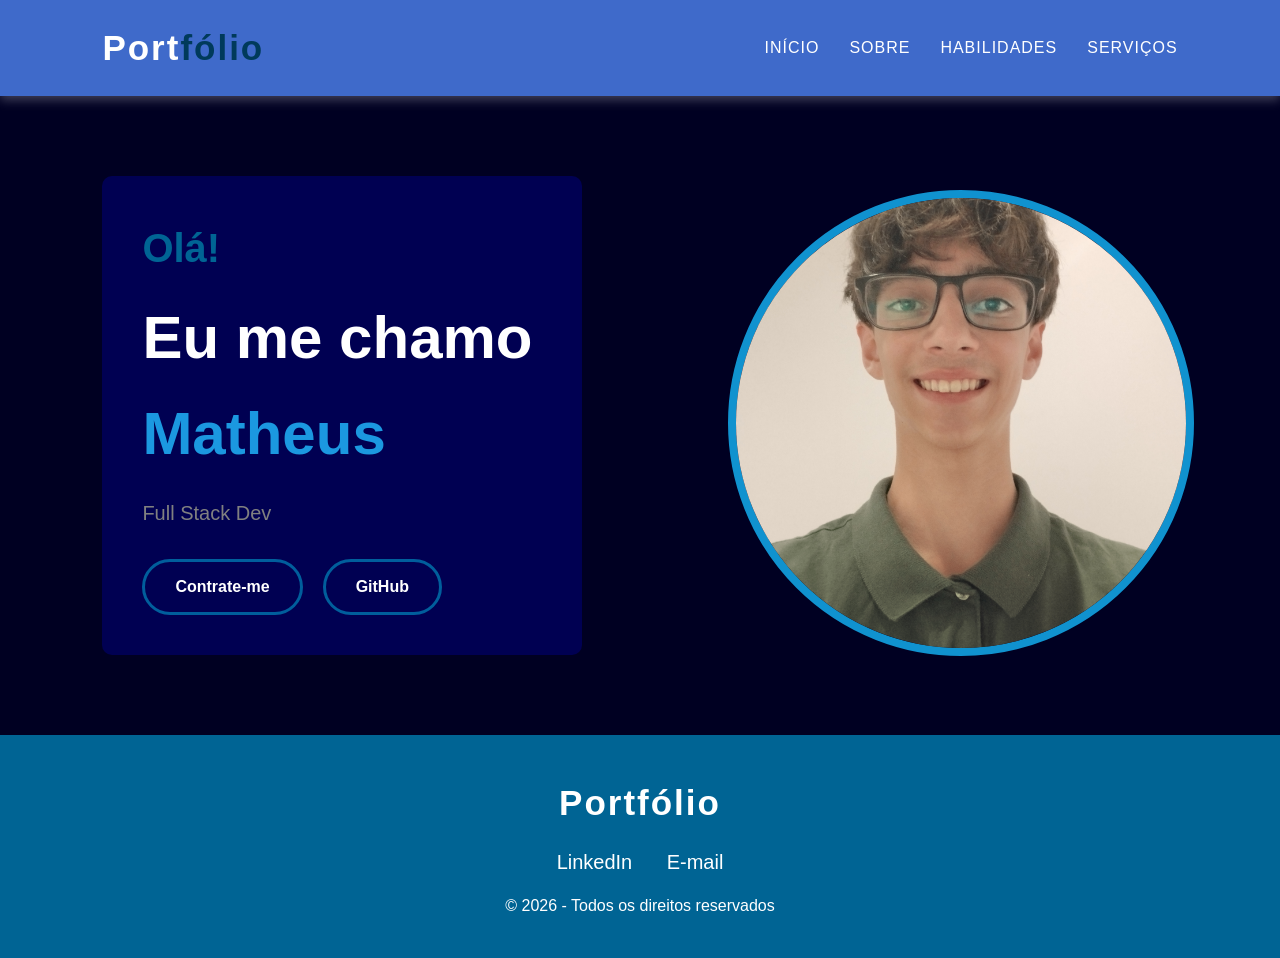
<file: index.html>
<!DOCTYPE html>
<html lang="en">
<head>
    <meta charset="UTF-8">
    <meta name="viewport" content="width=device-width, initial-scale=1.0">
    <title>Document</title>
    <link rel="stylesheet" href="estilo/styleIndex.css">
</head>
<body>
    <header>
        <div class="logotipo">Port<span>fólio</span></div>
        <nav>
            <ul>
                <li><a href="index.html">Início</a></li>
                <li><a href="sobre.html">Sobre</a></li>
                <li><a href="habilidades.html">Habilidades</a></li>
                <li><a href="servicos.html">Serviços</a></li>
            </ul>
        </nav>
    </header>
    <main class="secao-principal">
    <div class="texto-apresentacao">
        <p class="saudacao">Olá!</p>
        <h1>Eu me chamo <span>Matheus</span></h1>
        <p>Full Stack Dev</p>
        <div class="grupo-botoes">
            <a href="contratar.html" class="btn-contratar btn">Contrate-me</a>
            <a href="https://github.com/Matheus-Lacerda009" class="btn">GitHub</a>
        </div>
    </div>
    <div class="area-imagem">
        <div class="moldura-circular">
            <!--pendente!-->
            <img src="imagens/fotoPerfil.jpg">
        </div>
    </div>
</main>
<footer>
    <div class="conteudo-rodape">
        <div class="logotipo">Portfólio</div>
        <div class="navegacao">
            <a href="https://www.linkedin.com/in/matheus-lacerda-633419389/">LinkedIn</a>
            <a href="https://mail.google.com/mail/?view=cm&fs=1&to=matheuslacerda.mala%40gmail.com&authuser=1">E-mail</a>
        </div>
        <p>&copy; 2026 - Todos os direitos reservados</p>
    </div>
</footer>
</body>
</html>
</file>
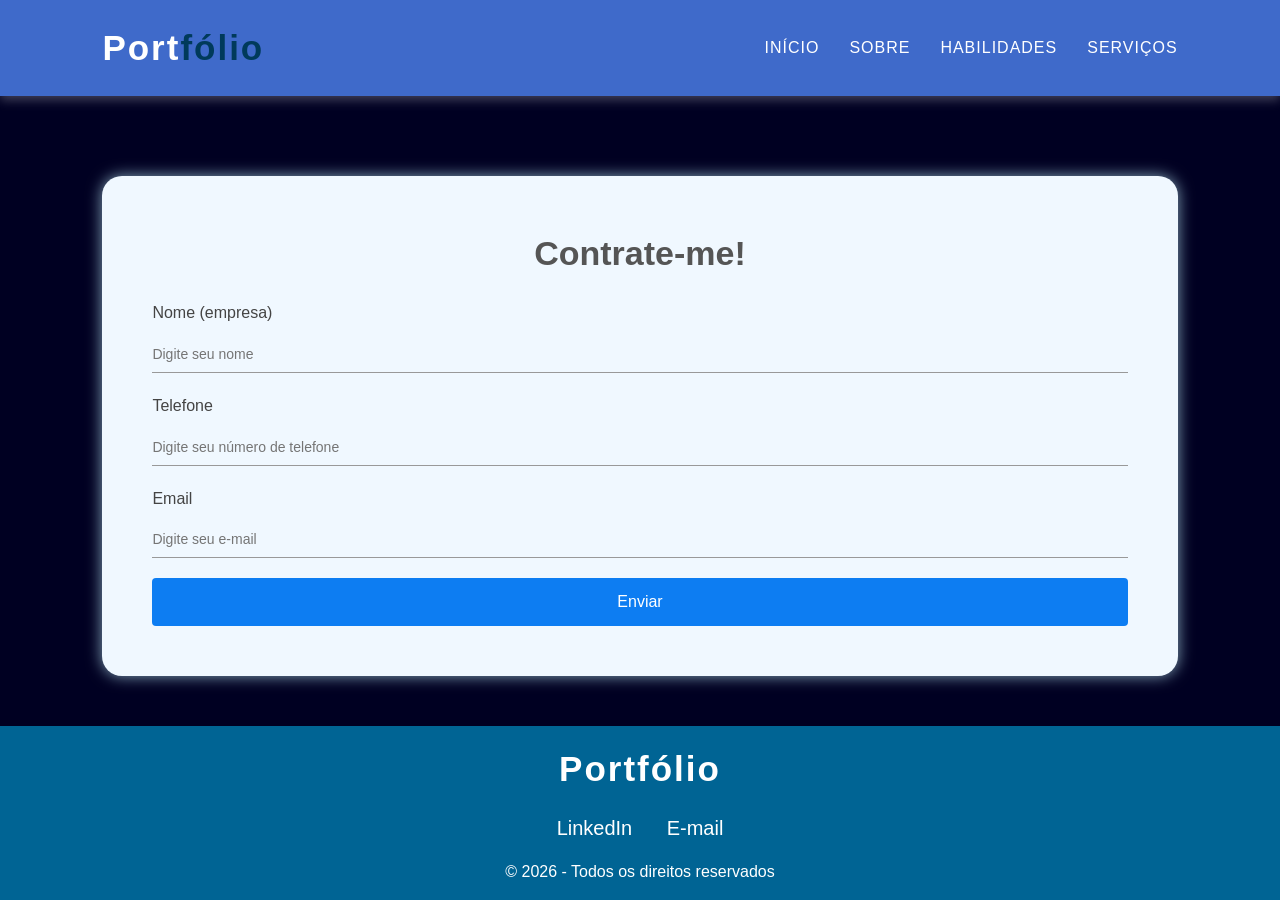
<file: contratar.html>
<!DOCTYPE html>
<html lang="en">
<head>
    <meta charset="UTF-8">
    <meta name="viewport" content="width=device-width, initial-scale=1.0">
    <title>Document</title>
    <link rel="stylesheet" href="estilo/styleContratar.css">
</head>
<body>
    <header>
        <div class="logotipo">Port<span>fólio</span></div>
        <nav>
            <ul>
                <li><a href="index.html">Início</a></li>
                <li><a href="sobre.html">Sobre</a></li>
                <li><a href="habilidades.html">Habilidades</a></li>
                <li><a href="servicos.html">Serviços</a></li>
            </ul>
        </nav>
    </header>
<main class="secao-principal">
    <div class="contratar-box">
        <h1>Contrate-me!</h1>
        <div class="input-group">
            <label>Nome (empresa)</label>
            <div class="input-box">
                <input type="text" placeholder="Digite seu nome">
            </div>
        </div>

        <div class="input-group">
            <label>Telefone</label>
            <div class="input-box">
                <input type="tel" placeholder="Digite seu número de telefone">
            </div>
        </div>

        <div class="input-group">
            <label>Email</label>
            <div class="input-box">
                <input type="email" placeholder="Digite seu e-mail">
            </div>
        </div>
        <button>Enviar</button>
    </div>    
</main>
<footer>
    <div class="conteudo-rodape">
        <div class="logotipo">Portfólio</div>
        <div class="navegacao">
            <a href="https://www.linkedin.com/in/matheus-lacerda-633419389/">LinkedIn</a>
            <a href="https://mail.google.com/mail/?view=cm&fs=1&to=matheuslacerda.mala%40gmail.com&authuser=1">E-mail</a>
        </div>
        <p>&copy; 2026 - Todos os direitos reservados</p>
    </div>
</footer>
</body>
</html>
</file>
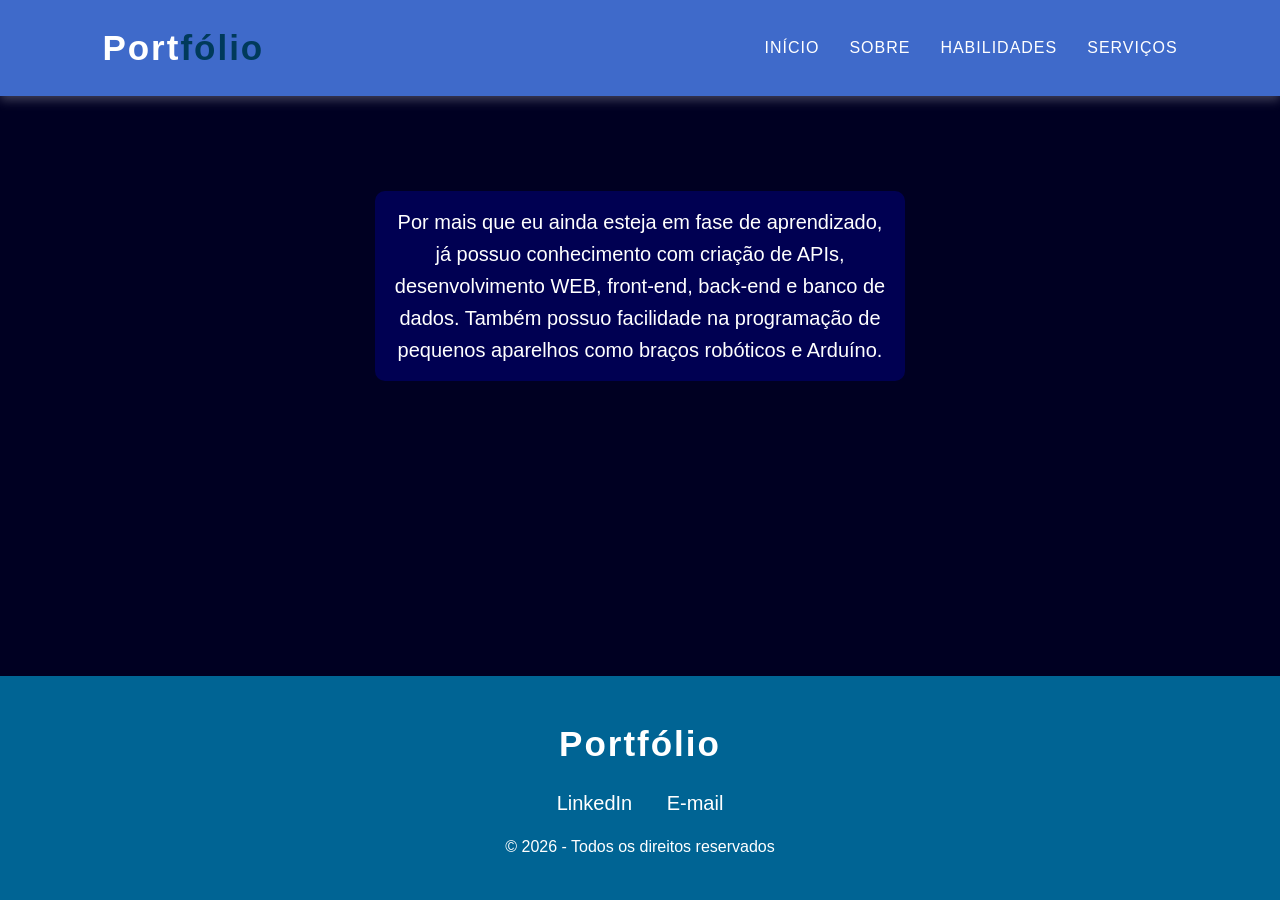
<file: habilidades.html>
<!DOCTYPE html>
<html lang="en">
<head>
    <meta charset="UTF-8">
    <meta name="viewport" content="width=device-width, initial-scale=1.0">
    <link rel="stylesheet" href="estilo/styleHabilidades.css">
    <title>Document</title>
</head>
<body>
    <header>
        <div class="logotipo">Port<span>fólio</span></div>
        <nav>
            <ul>
                <li><a href="index.html">Início</a></li>
                <li><a href="sobre.html">Sobre</a></li>
                <li><a href="habilidades.html">Habilidades</a></li>
                <li><a href="servicos.html">Serviços</a></li>
            </ul>
        </nav>
    </header>
<main class="secao-principal">
    <div class="container-texto">
        <p class="descricao">Por mais que eu ainda esteja em fase de aprendizado, já possuo conhecimento com criação de APIs, desenvolvimento WEB, front-end, back-end e banco de dados. Também possuo facilidade na programação de pequenos aparelhos como braços robóticos e Arduíno.</p>
    </div>   
</main>
<footer>
    <div class="conteudo-rodape">
        <div class="logotipo">Portfólio</div>
        <div class="navegacao">
            <a href="https://www.linkedin.com/in/matheus-lacerda-633419389/">LinkedIn</a>
            <a href="https://mail.google.com/mail/?view=cm&fs=1&to=matheuslacerda.mala%40gmail.com&authuser=1">E-mail</a>
        </div>
        <p>&copy; 2026 - Todos os direitos reservados</p>
    </div>
</footer>
</body>
</html>
</file>
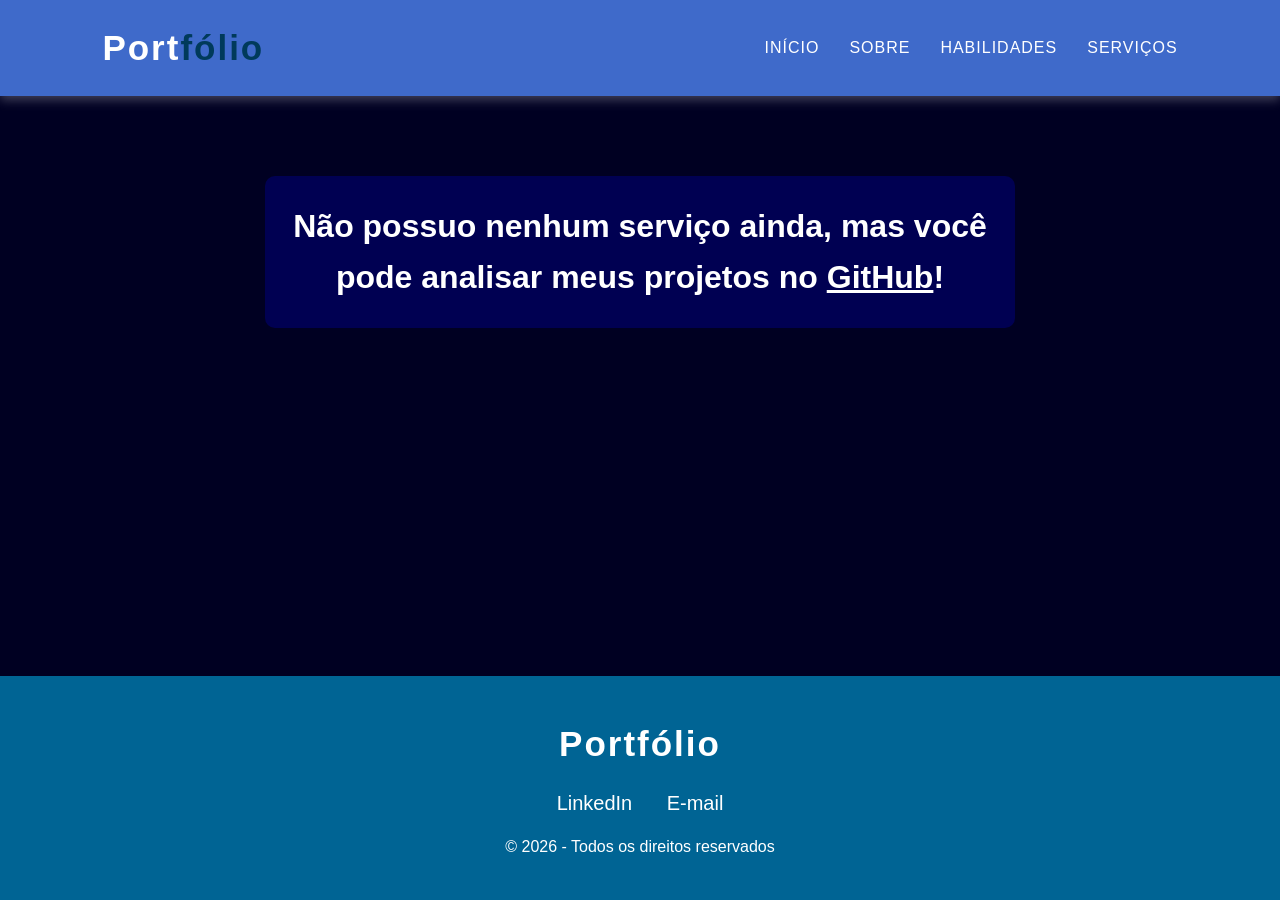
<file: servicos.html>
<!DOCTYPE html>
<html lang="en">
<head>
    <meta charset="UTF-8">
    <meta name="viewport" content="width=device-width, initial-scale=1.0">
    <title>Document</title>
    <link rel="stylesheet" href="estilo/styleServicos.css">
</head>
<body>
    <header>
        <div class="logotipo">Port<span>fólio</span></div>
        <nav>
            <ul>
                <li><a href="index.html">Início</a></li>
                <li><a href="sobre.html">Sobre</a></li>
                <li><a href="habilidades.html">Habilidades</a></li>
                <li><a href="servicos.html">Serviços</a></li>
            </ul>
        </nav>
    </header>
<main class="secao-principal">
    <div class="container-texto">
        <h1>Não possuo nenhum serviço ainda, mas você pode analisar meus projetos no <a href="https://github.com/Matheus-Lacerda009">GitHub</a>!</h1>
    </div>
</main>
<footer>
    <div class="conteudo-rodape">
        <div class="logotipo">Portfólio</div>
        <div class="navegacao">
            <a href="https://www.linkedin.com/in/matheus-lacerda-633419389/">LinkedIn</a>
            <a href="https://mail.google.com/mail/?view=cm&fs=1&to=matheuslacerda.mala%40gmail.com&authuser=1">E-mail</a>
        </div>
        <p>&copy; 2026 - Todos os direitos reservados</p>
    </div>
</footer>
</body>
</html>
</file>
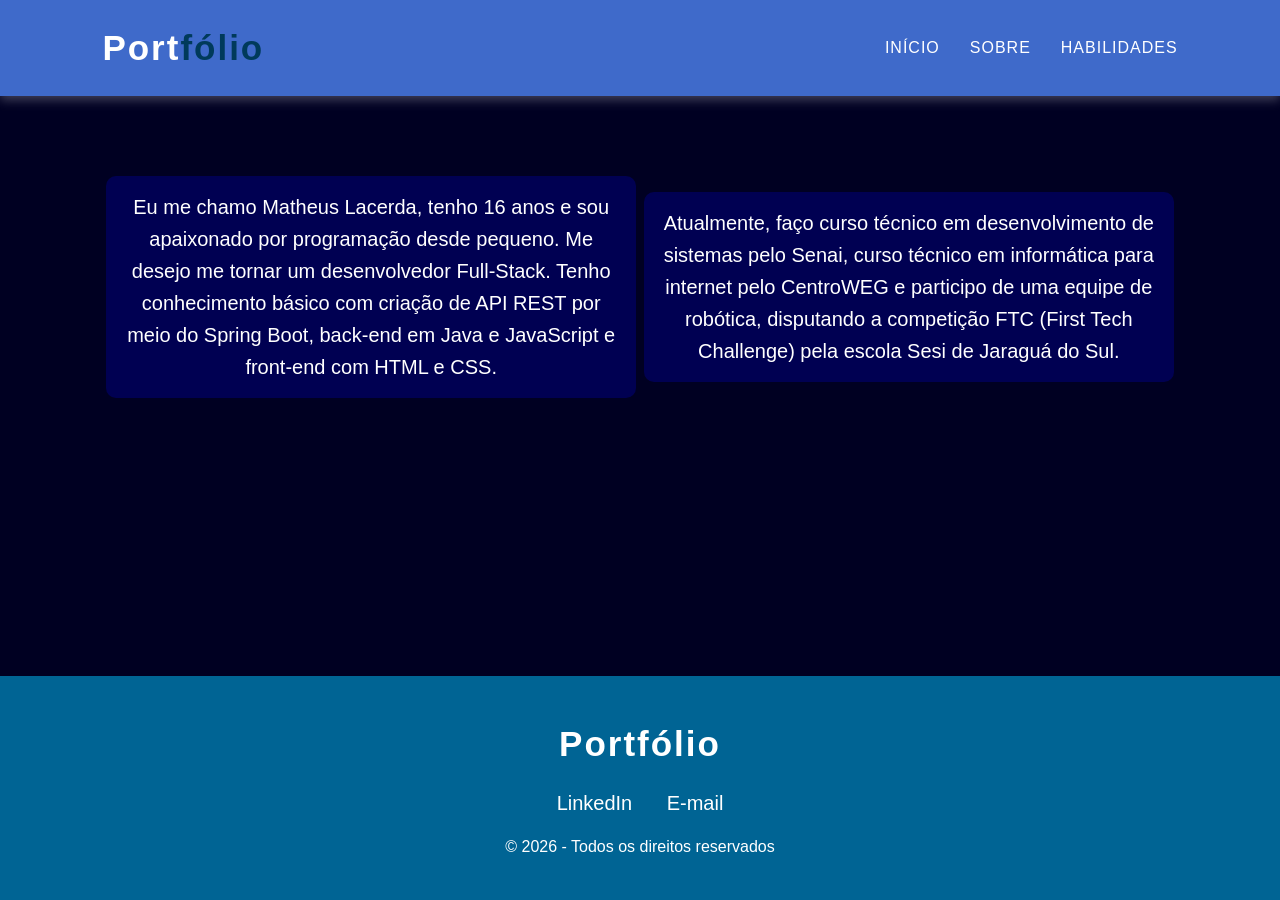
<file: sobre.html>
<!DOCTYPE html>
<html lang="en">
<head>
    <meta charset="UTF-8">
    <meta name="viewport" content="width=device-width, initial-scale=1.0">
    <link rel="stylesheet" href="estilo/styleSobre.css">
    <title>Document</title>
</head>
<body>
    <header>
        <div class="logotipo">Port<span>fólio</span></div>
        <nav>
            <ul>
                <li><a href="index.html">Início</a></li>
                <li><a href="sobre.html">Sobre</a></li>
                <li><a href="habilidades.html">Habilidades</a></li>
            </ul>
        </nav>
    </header>
<main class="secao-principal">
    <div class="container-texto">
        <p class="descricao">Eu me chamo Matheus Lacerda, tenho 16 anos e sou apaixonado por programação desde pequeno. Me desejo me tornar um desenvolvedor Full-Stack. Tenho conhecimento básico com criação de API REST por meio do Spring Boot, back-end em Java e JavaScript e front-end com HTML e CSS.</p>
    </div>
    <div class="container-texto">
        <p class="descricao">Atualmente, faço curso técnico em desenvolvimento de sistemas pelo Senai, curso técnico em informática para internet pelo CentroWEG e participo de uma equipe de robótica, disputando a competição FTC (First Tech Challenge) pela escola Sesi de Jaraguá do Sul.</p>
    </div>    
</main>
<footer>
    <div class="conteudo-rodape">
        <div class="logotipo">Portfólio</div>
        <div class="navegacao">
            <a href="https://www.linkedin.com/in/matheus-lacerda-633419389/">LinkedIn</a>
            <a href="https://mail.google.com/mail/?view=cm&fs=1&to=matheuslacerda.mala%40gmail.com&authuser=1">E-mail</a>
        </div>
        <p>&copy; 2026 - Todos os direitos reservados</p>
    </div>
</footer>
</body>
</html>
</file>
<file: estilo/styleIndex.css>
*{
    margin: 0;
    padding: 0;
    font-family: 'Franklin Gothic Medium', 'Arial Narrow', Arial, sans-serif;
}

body{
    background-color: rgb(0, 0, 34);
    color:white;
    line-height: 1.6;
}

header{
    display: flex;
    justify-content: space-between;
    align-items: center;
    padding: 20px 8%;
    background-color: rgba(78, 130, 241, 0.815);
    box-shadow: 0 4px 10px rgba(255, 255, 255, 0.255);
    position: sticky;
    top: 0;
    z-index: 1000; /*Va garantir que o menu vai ficar acima de todos os elementos*/
}

.logotipo{
    font-size: 35px;
    font-weight: 700;
    color: white;
    letter-spacing: 2px;
}

.logotipo span{
    color: #003a5b;
}

nav ul{
    display: flex;
    list-style: none;
}

nav ul li{
    margin-left: 30px;
}

nav ul li a{
    text-decoration: none;
    color: white;
    font-weight: 300;
    text-transform: uppercase;
    letter-spacing: 1px;
    transition: .5s;
}

nav ul li a:hover{
    color: rgb(135, 163, 255);
}

.secao-principal{
    display: flex;
    align-items: center;
    justify-content: space-between;
    padding: 80px 8%;
}

.texto-apresentacao{
    max-width: 400px;
    background-color: rgb(0, 0, 82);
    padding: 40px;
    border-radius: 10px;
}

.texto-apresentacao .saudacao{
    color: #006494;
    font-size: 40px;
    font-weight: 600;
    margin-bottom: 10px;
}

.texto-apresentacao h1{
    font-size: 60px;
    margin-bottom: 15px;
}

.texto-apresentacao h1 span{
    color: #1b98e0;
}

.texto-apresentacao p{
    color: gray;
    font-size: 20px;
    margin-bottom: 30px;
}

.grupo-botoes{
    display: flex;
    gap: 20px
}

.btn{
    padding: 12px 30px;
    border-radius: 50px;
    text-decoration: none;
    font-weight: bold;
    transform: 0.3;
    border: 3px solid rgb(0, 94, 156);
    color: white;
    transition: .5s;
    text-align: center;
}

.btn:hover{
    background-color: white;
    color: #006494;
}

.area-imagem{
    width: 450px;
    height: 450px;
}

.moldura-circular{
    width: 100%;
    height: 100%;
    border-radius: 50%;
    overflow: hidden;
    display: flex;
    justify-content: center;
    align-items: center;
    border: 8px solid #1092cf
}

.moldura-circular img{
    width: 100%;
    height: 100%;
    object-fit: cover;
}

footer{
    background-color: #006494;
    padding: 40px 8%;
    text-align: center;
}

.conteudo-rodape{
    display: flex;
    flex-direction: column;
    align-items: center;
    gap: 15px;
}

.navegacao a{
    color: white;
    text-decoration: none;
    margin: 0 15px;
    font-size: 20px;
}

.navegacao a:hover{
    color: rgb(157, 203, 255);
    transition: .5s;
}

.direitos-autorais{
    font-size: 12px;
}
</file>
<file: estilo/styleContratar.css>
*{
    margin: 0;
    padding: 0;
    font-family: 'Franklin Gothic Medium', 'Arial Narrow', Arial, sans-serif;
}

body{
    background-color: rgb(0, 0, 34);
    color:white;
    line-height: 1.6;
}

header{
    display: flex;
    justify-content: space-between;
    align-items: center;
    padding: 20px 8%;
    background-color: rgba(78, 130, 241, 0.815);
    box-shadow: 0 4px 10px rgba(255, 255, 255, 0.255);
    position: sticky;
    top: 0;
    z-index: 1000; /*Va garantir que o menu vai ficar acima de todos os elementos*/
}

.logotipo{
    font-size: 35px;
    font-weight: 700;
    color: white;
    letter-spacing: 2px;
}

.logotipo span{
    color: #003a5b;
}

nav ul{
    display: flex;
    list-style: none;
}

nav ul li{
    margin-left: 30px;
}

nav ul li a{
    text-decoration: none;
    color: white;
    font-weight: 300;
    text-transform: uppercase;
    letter-spacing: 1px;
    transition: .5s;
}

nav ul li a:hover{
    color: rgb(135, 163, 255);
}

.secao-principal{
    display: flex;
    align-items: center;
    justify-content: space-between;
    padding: 80px 8%;
}

.contratar-box{
    margin: auto;
    width: 100%;
    background-color: aliceblue;
    padding: 50px;
    border-radius: 20px;
    box-shadow: 0 0 15px rgba(173, 216, 230, 0.767);
}

.contratar-box h1{
    text-align: center;
    font-size: 34px;
    color: #555;
    margin-bottom: 20px;
}

.contratar-box h1 span{
    color: blue;
}

.contratar-box p{
    text-align: center;
    margin-bottom: 20px;
}

.login-group p{
    text-align: center;
    color: #888;
}

.contratar-box{
    margin-bottom: 40px;
}

.input-group label{
    display: block;
    margin-bottom: 10px;
    color: #444;
}

.input-box{
    display: flex;
    justify-content: center;
    border-bottom: 1px solid #999;
    margin-bottom: 20px;
}

.input-box input{
    width: 100%;
    border: none;
    outline: none;
    background: transparent;
    padding: 10px 0;
    font-size: 14px;
    color: #555;
}

button{
    width: 100%;
    padding: 15px;
    border: none;
    background: #0d7df2;
    color: white;
    font-size: 16px;
    border-radius: 4px;
    cursor: pointer;
    transition: .3s;
}

button:hover{
    background: rgb(0, 0, 224);
}

footer{
    background-color: #006494;
    padding: 15px 0;
    text-align: center;
    position: fixed; 
    bottom: 0;       
    width: 100%;     
}

.conteudo-rodape{
    display: flex;
    flex-direction: column;
    align-items: center;
    gap: 15px;
}

.navegacao a{
    color: white;
    text-decoration: none;
    margin: 0 15px;
    font-size: 20px;
}

.navegacao a:hover{
    color: rgb(157, 203, 255);
    transition: .5s;
}

.direitos-autorais{
    font-size: 12px;
}
</file>
<file: estilo/styleHabilidades.css>
*{
    margin: 0;
    padding: 0;
    font-family: 'Franklin Gothic Medium', 'Arial Narrow', Arial, sans-serif;
}

body{
    background-color: rgb(0, 0, 34);
    color:white;
    line-height: 1.6;
}

header{
    display: flex;
    justify-content: space-between;
    align-items: center;
    padding: 20px 8%;
    background-color: rgba(78, 130, 241, 0.815);
    box-shadow: 0 4px 10px rgba(255, 255, 255, 0.255);
    position: sticky;
    top: 0;
    z-index: 1000; /*Va garantir que o menu vai ficar acima de todos os elementos*/
}

.logotipo{
    font-size: 35px;
    font-weight: 700;
    color: white;
    letter-spacing: 2px;
}

.logotipo span{
    color: #003a5b;
}

nav ul{
    display: flex;
    list-style: none;
}

nav ul li{
    margin-left: 30px;
}

nav ul li a{
    text-decoration: none;
    color: white;
    font-weight: 300;
    text-transform: uppercase;
    letter-spacing: 1px;
    transition: .5s;
}

nav ul li a:hover{
    color: rgb(135, 163, 255);
}

.secao-principal{
    display: flex;
    align-items: center;
    justify-content: center;
    padding: 80px 8%;
}

.container-texto{
    font-size: 20px;
    text-align: center;
    background-color: rgb(0, 0, 82);
    padding: 15px;
    border-radius: 10px;
    width: 500px;
    margin: auto;
    transition: .7s;
    margin: 15px;
}

.container-texto:hover{
    width: 515px;
    background-color: #006494;
}

footer{
    background-color: #006494;
    padding: 40px 0;
    text-align: center;
    position: fixed; 
    bottom: 0;       
    width: 100%;     
}

.conteudo-rodape{
    display: flex;
    flex-direction: column;
    align-items: center;
    gap: 15px;
}

.navegacao a{
    color: white;
    text-decoration: none;
    margin: 0 15px;
    font-size: 20px;
}

.navegacao a:hover{
    color: rgb(157, 203, 255);
    transition: .5s;
}

.direitos-autorais{
    font-size: 12px;
}
</file>
<file: estilo/styleServicos.css>
*{
    margin: 0;
    padding: 0;
    font-family: 'Franklin Gothic Medium', 'Arial Narrow', Arial, sans-serif;
}

body{
    background-color: rgb(0, 0, 34);
    color:white;
    line-height: 1.6;
}

header{
    display: flex;
    justify-content: space-between;
    align-items: center;
    padding: 20px 8%;
    background-color: rgba(78, 130, 241, 0.815);
    box-shadow: 0 4px 10px rgba(255, 255, 255, 0.255);
    position: sticky;
    top: 0;
    z-index: 1000; /*Va garantir que o menu vai ficar acima de todos os elementos*/
}

.logotipo{
    font-size: 35px;
    font-weight: 700;
    color: white;
    letter-spacing: 2px;
}

.logotipo span{
    color: #003a5b;
}

nav ul{
    display: flex;
    list-style: none;
}

nav ul li{
    margin-left: 30px;
}

nav ul li a{
    text-decoration: none;
    color: white;
    font-weight: 300;
    text-transform: uppercase;
    letter-spacing: 1px;
    transition: .5s;
}

nav ul li a:hover{
    color: rgb(135, 163, 255);
}

.secao-principal{
    display: flex;
    align-items: center;
    justify-content: center;
    padding: 80px 8%;
}

.container-texto{
    width: 700px;
    margin: auto;
    text-align: center;
    background-color: rgb(0, 0, 82);
    padding: 25px;
    border-radius: 10px;
    transition: .7s;
}

.container-texto:hover{
    width: 800px;
    background-color: #006494;
}

.container-texto h1 a{
    color: white;
}
footer{
    background-color: #006494;
    padding: 40px 0;
    text-align: center;
    position: fixed; 
    bottom: 0;       
    width: 100%;     
}

.conteudo-rodape{
    display: flex;
    flex-direction: column;
    align-items: center;
    gap: 15px;
}

.navegacao a{
    color: white;
    text-decoration: none;
    margin: 0 15px;
    font-size: 20px;
}

.navegacao a:hover{
    color: rgb(157, 203, 255);
    transition: .5s;
}

.direitos-autorais{
    font-size: 12px;
}
</file>
<file: estilo/styleSobre.css>
*{
    margin: 0;
    padding: 0;
    font-family: 'Franklin Gothic Medium', 'Arial Narrow', Arial, sans-serif;
}

body{
    background-color: rgb(0, 0, 34);
    color:white;
    line-height: 1.6;
}

header{
    display: flex;
    justify-content: space-between;
    align-items: center;
    padding: 20px 8%;
    background-color: rgba(78, 130, 241, 0.815);
    box-shadow: 0 4px 10px rgba(255, 255, 255, 0.255);
    position: sticky;
    top: 0;
    z-index: 1000; /*Va garantir que o menu vai ficar acima de todos os elementos*/
}

.logotipo{
    font-size: 35px;
    font-weight: 700;
    color: white;
    letter-spacing: 2px;
}

.logotipo span{
    color: #003a5b;
}

nav ul{
    display: flex;
    list-style: none;
}

nav ul li{
    margin-left: 30px;
}

nav ul li a{
    text-decoration: none;
    color: white;
    font-weight: 300;
    text-transform: uppercase;
    letter-spacing: 1px;
    transition: .5s;
}

nav ul li a:hover{
    color: rgb(135, 163, 255);
}

.secao-principal{
    display: flex;
    align-items: center;
    justify-content: center;
    padding: 80px 8%;
}

.container-texto{
    font-size: 20px;
    text-align: center;
    background-color: rgb(0, 0, 82);
    padding: 15px;
    border-radius: 10px;
    width: 500px;
    margin: auto;
    transition: .7s;
}

.container-texto:hover{
    width: 515px;
    background-color: #006494;
}

footer{
    background-color: #006494;
    padding: 40px 0;
    text-align: center;
    position: fixed; 
    bottom: 0;       
    width: 100%;     
}

.conteudo-rodape{
    display: flex;
    flex-direction: column;
    align-items: center;
    gap: 15px;
}

.navegacao a{
    color: white;
    text-decoration: none;
    margin: 0 15px;
    font-size: 20px;
}

.navegacao a:hover{
    color: rgb(157, 203, 255);
    transition: .5s;
}

.direitos-autorais{
    font-size: 12px;
}
</file>
